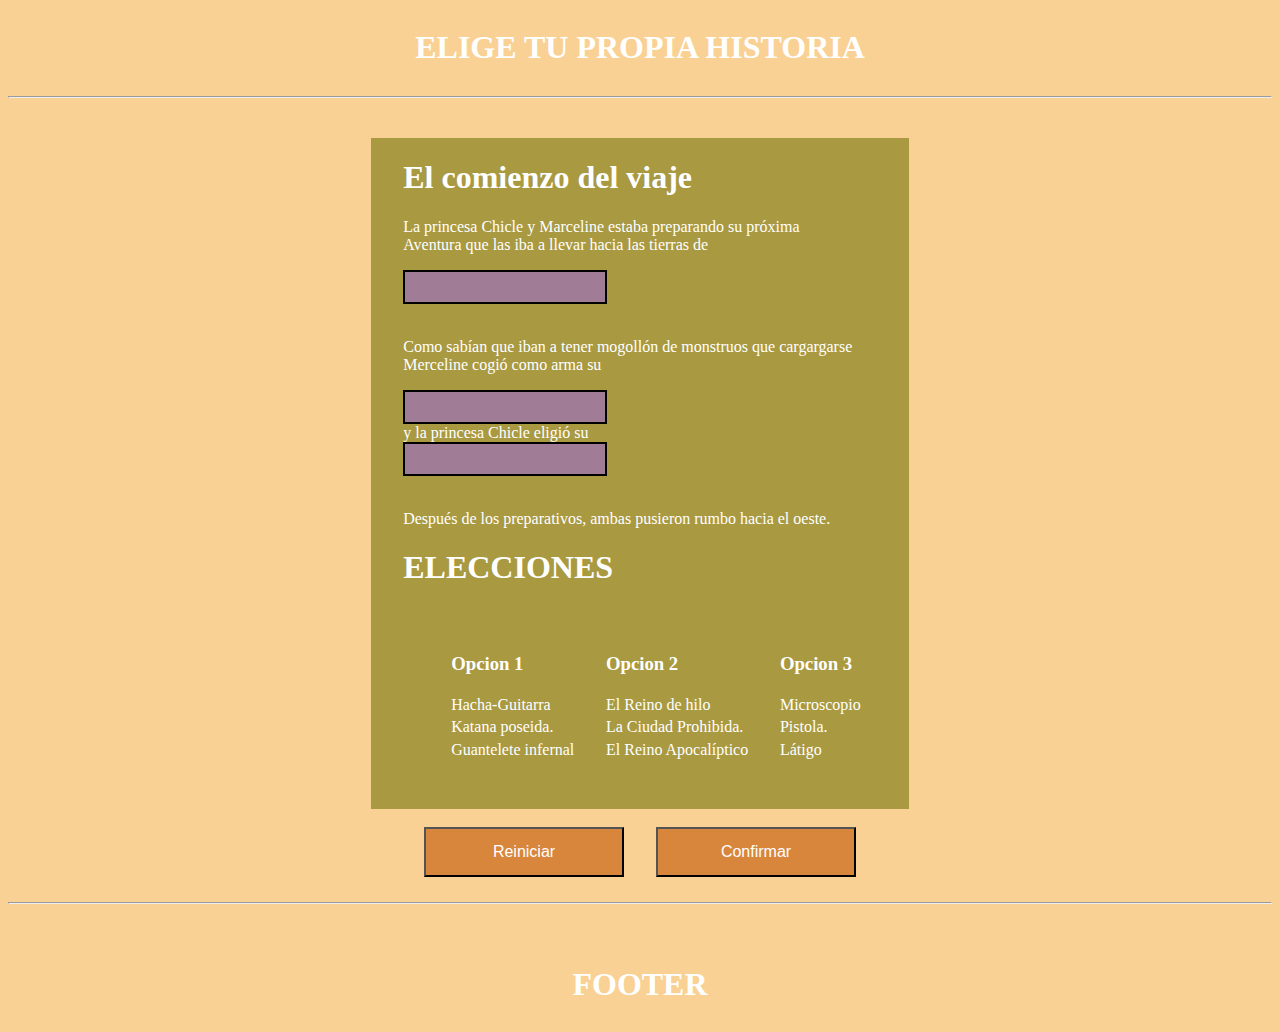
<file: DragAndDrop-history/index.html>
<!DOCTYPE html>
<html lang="en">

<head>
    <meta charset="UTF-8">
    <meta http-equiv="X-UA-Compatible" content="IE=edge">
    <meta name="viewport" content="width=device-width, initial-scale=1.0">
    <title>Abraraw</title>
    <link rel="stylesheet" href="estilo.css">
    <style>
        .historia1{
            font-size: 1em;
        }



    </style>
</head>

<div class="header">
    <div>
        <h1>ELIGE TU PROPIA HISTORIA</h1>
    </div>
</div>
<hr>

<body>
    <main class="main">
        <div class="historia">

            <div class="historia1">
                <h1>El comienzo del viaje</h1>

                <p>La princesa Chicle y Marceline estaba preparando su próxima<br>
                    Aventura que las iba a llevar hacia las tierras de </p>

                <div id="contenedor1" class="regex"></div><br>

                <p>Como sabían que iban a tener mogollón de monstruos que cargargarse<br> Merceline cogió como arma su
                   
                <div id="contenedor2" class="regex"></div>
                y la princesa Chicle eligió su <div id="contenedor3" class="regex"></div><br>
                </p>

                <p>Después de los preparativos, ambas pusieron rumbo hacia el oeste.</p>

                <h1>ELECCIONES</h1>


                <div class="opciones">

                    <div>
                        <h3> Opcion 1</h3>
                        <div draggable="true" id="op1">Hacha-Guitarra</div>
                        <div draggable="true" id="op2">Katana poseida.</div>
                        <div draggable="true" id="op3">Guantelete infernal</div>
                        <div draggable="true" id="p2"></div>

                    </div>

                    <div>
                        <h3> Opcion 2</h3>
                        <div draggable="true" id="op21">El Reino de hilo</div>
                        <div draggable="true" id="op22">La Ciudad Prohibida.</div>
                        <div draggable="true" id="op23">El Reino Apocalíptico</div>

                    </div>
                    <div>
                        <h3> Opcion 3</h3>
                        <div draggable="true" id="op31">Microscopio</div>
                        <div draggable="true" id="op32">Pistola.</div>
                        <div draggable="true" id="op33">Látigo</div>
                    </div>
                </div>

            </div>

        </div>

        <div class="btn">
            <div>
                <input type="submit" value="Reiniciar" onclick="location.reload()">
            </div>
            <div>
                <input onclick="regex()" type="submit" value="Confirmar">
            </div>
        </div>
    </main>
</body>
<script src="index.js"></script>
<hr>
<div class="footer">
    <h1>FOOTER</h1>
</div>
</div>

</html>

<!-- <body onload="verValue()">
    <p id="Opcion1">fjkldsgflkdglñdfk</p>
    <p id="Opcion2"></p>
    <p id="Opcion3"></p>
    <div class="contenedor-img">
        <img src="" alt="" id="idimg" class="opciones-img">
        <img src="" alt="" id="idimg1" class="opciones-img">
        <img src="" alt="" id="idimg1" class="opciones-img">

    </div>

</body> -->
</file>
<file: DragAndDrop-history/estilo.css>
body {
 background-color: rgb(250, 209, 149);

}

.header {
    width: 100%;
    display: flex;
    text-align: center;
    justify-content: center;
    margin-right: 40%;
    background-image: url("https://img.freepik.com/foto-gratis/fondo-borroso-oscuro-abstracto-color-textura-degradado-suave-patron-sitio-web-brillante-brillante-encabezado-banner-o-imagen-arte-grafico-barra-lateral_1258-83087.jpg?size=626&ext=jpg&ga=GA1.2.1243336390.1665674879");
    color: white;
    text-align: center;
    right: 0;
    left: 0;
}

 .header h3 {
    margin-left: 25%;
} 

.contenedor-img {
    display: flex;
    align-items: center;
    justify-content: center;
    flex-wrap: wrap;
    width: 100%;
    
}

.main {
    background-position: center;
    background-image: url("https://frasesdelavida.com/wp-content/uploads/2021/07/frases-vikingas.jpg");
    background-repeat: no-repeat;
    background-size: cover;
    font-family: Georgia, 'Times New Roman', Times, serif;
    align-items: center;

}


.historia {
    height: 70%;
    width: 100%;
    display: flex;
    justify-content: center;
    
}

.historia1 {
    height: 100%;
    width: 40%;
    background-color: rgba(121, 119, 14, 0.624);
    color: white;
    padding-left: 2em;
    gap: 1em;
    margin-top: 2em;
}
.historia11 {
    height: 100%;
    width: 50%;
    background-color: rgba(121, 119, 14, 0.624);
    color: white;
    padding-left: 2em;
    gap: 1em;
    margin-top: 2em;
}

.opciones {
    display: flex;
    justify-content: space-between;
    align-items: center;
    margin: 3em;
    line-height: 1.4em;
}



.footer {
    display: flex;
    padding-top: 2rem;
    align-items: center;
    background-image: url("https://img.freepik.com/foto-gratis/fondo-borroso-oscuro-abstracto-color-textura-degradado-suave-patron-sitio-web-brillante-brillante-encabezado-banner-o-imagen-arte-grafico-barra-lateral_1258-83087.jpg?size=626&ext=jpg&ga=GA1.2.1243336390.1665674879");
    color: white;
    justify-content: center;
}



#contenedor1 {

    width: 200px;
    height: 30px;
    background-color: rgba(155, 109, 197, 0.644);
    border: 2px solid black;
    display: flex;
    justify-content: center;
    align-items: center;
}

#contenedor2 {

    width: 200px;
    height: 30px;
    background-color: rgba(155, 109, 197, 0.644);

    border: 2px solid black;
    display: flex;
    justify-content: center;
    align-items: center;
}

#contenedor3 {


    width: 200px;
    height: 30px;
    background-color: rgba(155, 109, 197, 0.644);

    border: 2px solid black;
    display: flex;
    justify-content: center;
    align-items: center;
}

.btn {
    display: flex;
    align-items: center;
    gap: 2em;

    width: 100%;
    justify-content: center;
}


.btn input {
    background-color: rgba(202, 104, 24, 0.712);
    color: white;
    width: 200px;
    height: 50px;
    margin-top: 1.1em;
    margin-bottom: 1.1em;
    font-size: medium;
}

.btn1 {
    display: flex;
    align-items: center;
    gap: 2em;
    margin-top: 1em;
    margin-left: 36%;
}

.btn1 input {
    background-color: rgba(24, 190, 202, 0.395);

    color: white;
    width: 200px;
    height: 50px;
}

.btn input:hover {
    background-color: rgb(154, 109, 197);
}
.btn1 input:hover {
    background-color: rgba(145, 132, 221, 0.262);
}
.opciones-img{
    margin-top: 1.23em;
    display: flex;
    justify-content: center;
    align-items: center;

}
</file>
